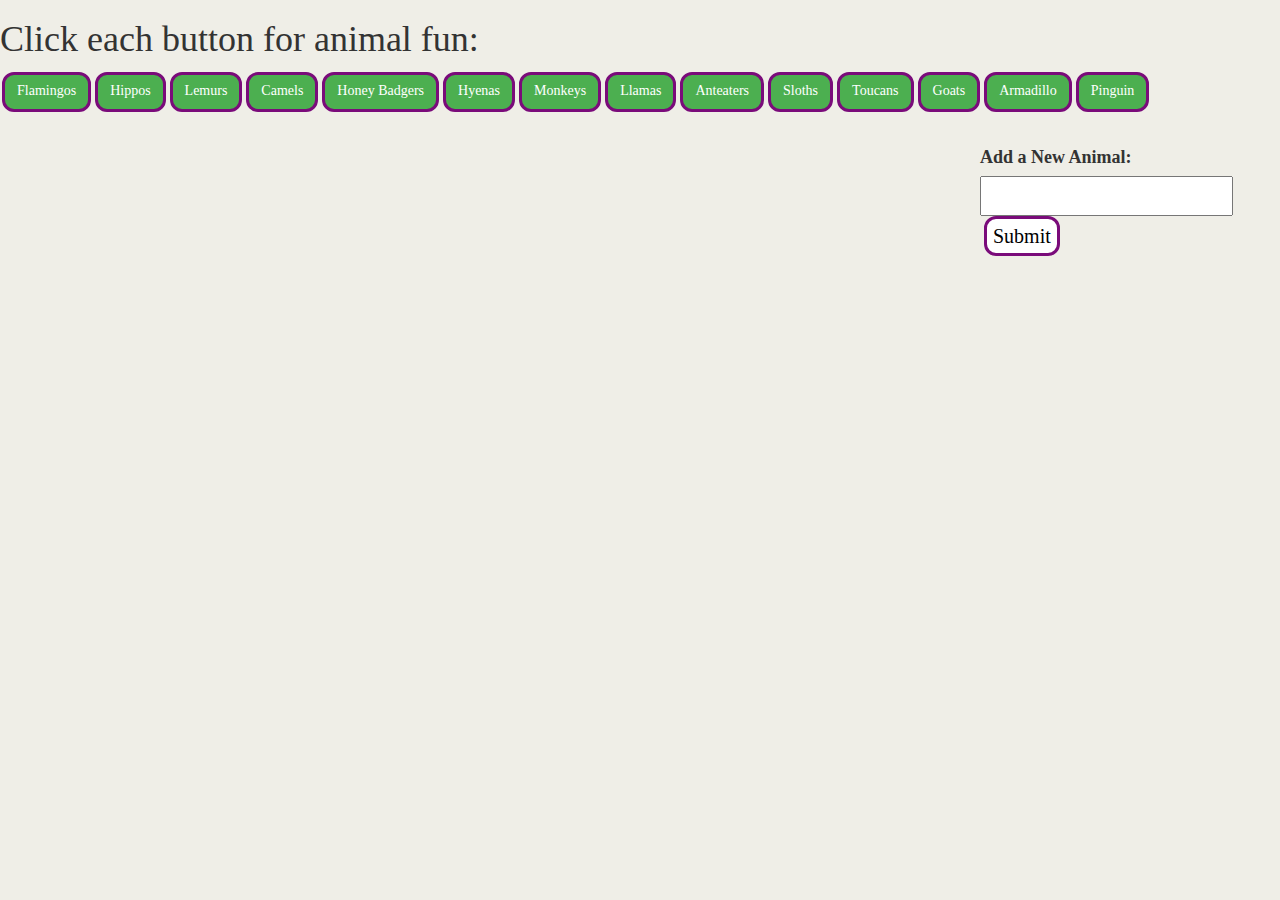
<file: index_new.html>
<!DOCTYPE html>
<html lang="en">
<head>
    <meta charset="UTF-8">
    <meta name="viewport" content="width=device-width, initial-scale=1.0">
    <meta http-equiv="X-UA-Compatible" content="ie=edge">
    <link href="https://maxcdn.bootstrapcdn.com/bootstrap/3.3.6/css/bootstrap.min.css" rel="stylesheet">
    <link rel="stylesheet" type="text/css" href="assets/css/style.css">
    <title>AJAX Homework</title>
</head>
<body>

    <!-- <header>Click each button for animal fun:</header>

    <div id='animalButtons'></div>
    <div class="container">

    <div class="row">

        <div class="col-lg-8">
            <h1>testing 2/3</h1>
            <div id='images'></div>
        </div>

        <div class="col-lg-4">
            <h1>testing 1/3</h1>
        </div>

    </div> -->

    <h1>Click each button for animal fun:</h1>

    <div id='animalButtons'></div>

    <div class="container">

        <div class="col-lg-10">
            <div id='images'></div>
        </div>
        
        <div class="col-lg-2">
            <form id="image-form">
                <br>
                <label for="image-input">Add a New Animal:</label>
                <input type="text" id="image-input">

                <!-- Button triggers new movie to be added -->
                <input id="add-animal" type="submit" value="Submit">
            </form>
        </div>



        <script src="https://cdnjs.cloudflare.com/ajax/libs/jquery/3.2.1/jquery.min.js"></script>
        <script type="text/javascript">

        var topics = ["Flamingos", "Hippos", "Lemurs", "Camels", "Honey Badgers", "Hyenas", "Monkeys", "Llamas", "Anteaters", "Sloths", "Toucans", "Goats", "Armadillo", "Pinguin"];
        
        
        // // Function for displaying movie data
        // function renderButtons() {

        // Deleting the movie buttons prior to adding new movie buttons
        // (this is necessary otherwise we will have repeat buttons)
        //     $("#movies-view").empty();

        //     // Looping through the array of movies
        //     for (var i = 0; i < movies.length; i++) {

        //         // Then dynamicaly generating buttons for each movie in the array.
        //         // This code $("<button>") is all jQuery needs to create the start and end tag. (<button></button>)
        //         var a = $("<button>");
        //         // Adding a class
        //         a.addClass("movie");
        //         // Adding a data-attribute with a value of the movie at index i
        //         a.attr("data-name", movies[i]);
        //         // Providing the button's text with a value of the movie at index i
        //         a.text(movies[i]);
        //         // Adding the button to the HTML
        //         $("#movies-view").append(a);
        //     }
        // }

        $(document).ready(function(){
            
            for(var i = 0; i < topics.length; i++) {
                
                // create html element
                var buttonName = $("<buttons>");

                buttonName.attr('button', (topics[i]))
                buttonName.attr('id', 'animal-button')
                buttonName.addClass('btn')
                buttonName.addClass('animal-buttons')
                buttonName.text(topics[i])

                console.log(topics[i])

                // add button to page
                $("#animalButtons").append(buttonName) 
            }
  
            $(".animal-buttons").on("click", function() {
                
                // Get selected animal
                var selectedAnimal = $(this).attr("button");
                console.log("Button selected is: " + selectedAnimal);
                //  NO WORKIE:
                // var button_text = $('#animal-button').text();
                // console.log(button_text);
   
                // ~ var button_text = document.getElementById('#animal-button').innerHTML;

                var baseUrl = 'https://api.giphy.com/v1/gifs/search?q=';
                var userinput = selectedAnimal;
                var key = '&api_key=xhZaqFQHadxdfwECPk3PnrH9Km1XVPnO&limit=10';
                var queryURL = baseUrl + userinput + key;

                console.log(queryURL);

                // Making an AJAX call to the queryURL using jQuery
                $.ajax({
                    url: queryURL,
                    method: "GET"
                })

                // Run function after AJAX call when API returns data
                .then(function(response) {

                    for(var j = 0; j < response.data.length; j++) {

                        // Creating and storing a div tag
                        var animalDiv = $("<div>");

                        // Creating a paragraph tag with the result item's rating
                        var p = $("<p>").text("Rating is: " + ratingURL);  // WANTED TO USE "str.toUpperCase() without success.
                        
                        // Define variables that provide the Rating & image URL, both still and animated
                        var ratingURL = response.data[j].rating;
                        var stillImageURL = response.data[j].images.fixed_height_small_still.url;
                        var animateImageURL = response.data[j].images.fixed_height_small.url
                        console.log("Rating is: ", ratingURL);
                        console.log("Image URL is: ", animateImageURL);

                        // Creating and storing an image tag
                        var animalImage = $("<img>");

                        // Setting the src attribute of the image to a property pulled off the result item
                        animalImage.attr("src", animateImageURL);
                        animalImage.attr("alt", userinput);
                        
                        // Appending the paragraph and image tag to the animalDiv
                        animalDiv.append(p);
                        animalDiv.append(animalImage);
                        
                        // Add animal images to the #images div
                        $("#images").prepend(animalDiv);

                    }
                });
            });
        })

    </script>
    
    <script>src="assets/javascript/animaze.js"</script>
    </div>
</body>
</html>
</file>
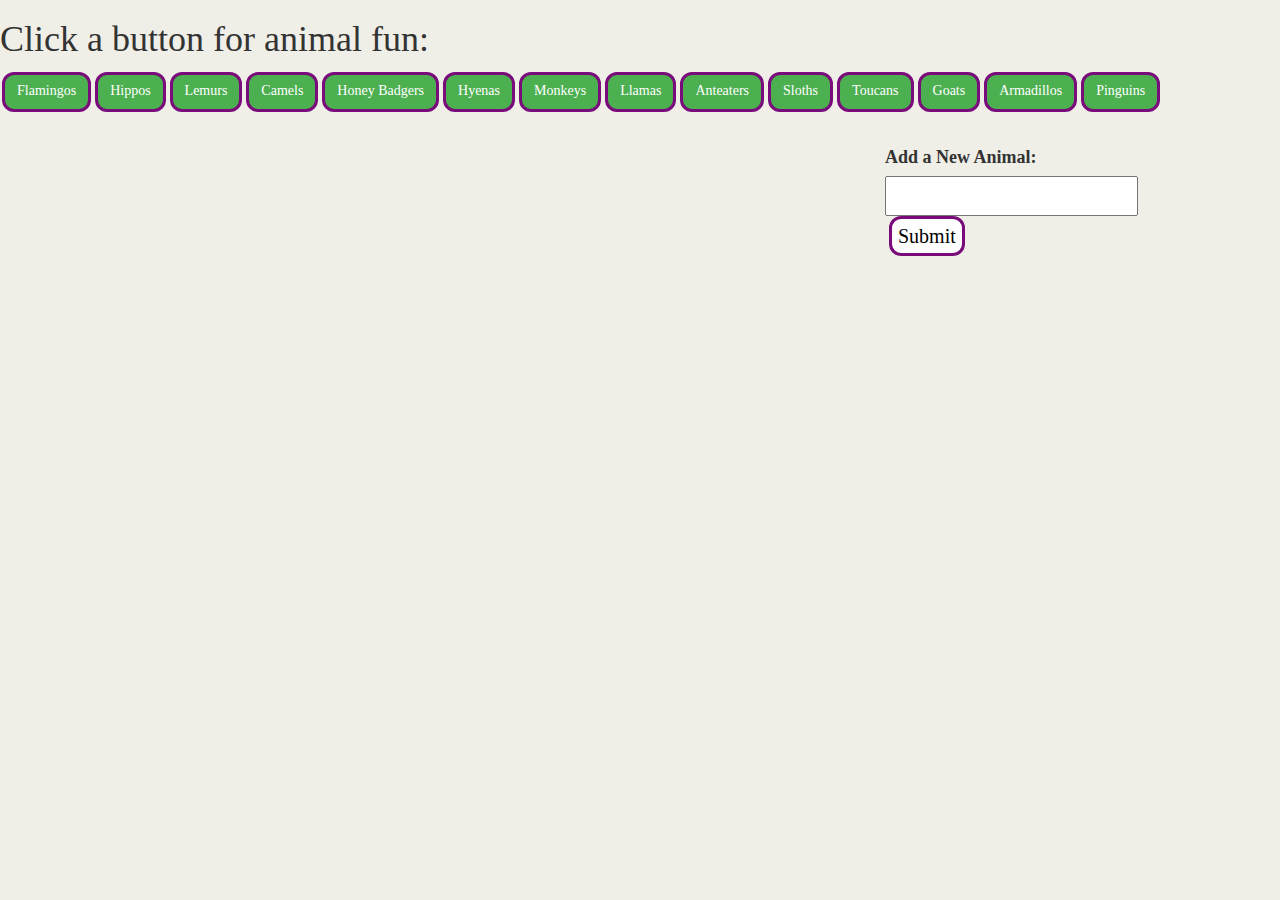
<file: indexOLD.html>
<!DOCTYPE html>
<html lang="en">
<head>
    <meta charset="UTF-8">
    <meta name="viewport" content="width=device-width, initial-scale=1.0">
    <meta http-equiv="X-UA-Compatible" content="ie=edge">
    <link href="https://maxcdn.bootstrapcdn.com/bootstrap/3.3.6/css/bootstrap.min.css" rel="stylesheet">
    <link rel="stylesheet" type="text/css" href="assets/css/style.css">
    <title>Animal Giffys</title>
</head>
<body>

    <h1>Click a button for animal fun:</h1>

    <div id='animalButtons'></div>

    <div class="container">

        <div class="col-lg-9">
            <div id='images'></div>
        </div>
        
        <div class="col-lg-3">
            <form id="image-form">
                <br>
                <label for="image-input">Add a New Animal:</label>
                <input type="text" id="image-input">

                <!-- Button triggers new animal to be added -->
                <input id="add-animal" type="submit" value="Submit">
            </form>
        </div>

        <script src="https://cdnjs.cloudflare.com/ajax/libs/jquery/3.2.1/jquery.min.js"></script>
        <script type="text/javascript">

        var topics = ["Flamingos", "Hippos", "Lemurs", "Camels", "Honey Badgers", "Hyenas", "Monkeys", "Llamas", "Anteaters", "Sloths", "Toucans", "Goats", "Armadillos", "Pinguins"];
        
        
        // // Function for displaying movie data
        // function renderButtons() {

        // Deleting the movie buttons prior to adding new movie buttons
        // (this is necessary otherwise we will have repeat buttons)
        //     $("#movies-view").empty();

        //     // Looping through the array of movies
        //     for (var i = 0; i < movies.length; i++) {

        //         // Then dynamicaly generating buttons for each movie in the array.
        //         // This code $("<button>") is all jQuery needs to create the start and end tag. (<button></button>)
        //         var a = $("<button>");
        //         // Adding a class
        //         a.addClass("movie");
        //         // Adding a data-attribute with a value of the movie at index i
        //         a.attr("data-name", movies[i]);
        //         // Providing the button's text with a value of the movie at index i
        //         a.text(movies[i]);
        //         // Adding the button to the HTML
        //         $("#movies-view").append(a);
        //     }
        // }

        $(document).ready(function(){
            
            // Looping through the array of animals
            for(var i = 0; i < topics.length; i++) {
                
                // Then dynamicaly generate buttons for each animal in the array.
                // jQuery method to create a start tag
                var buttonName = $("<buttons>");

                // Add a data-attribute with a value of the animal at index i
                buttonName.attr('button', (topics[i]))
                buttonName.attr('id', 'animal-button')
                buttonName.addClass('btn')
                buttonName.addClass('animal-buttons')
                // Providing the button's text with a value of the animal at index i
                buttonName.text(topics[i])

                console.log(topics[i])

                // add button to the HTML
                $("#animalButtons").append(buttonName) 
            }
  
            $(".animal-buttons").on("click", function() {
                
                // Get selected animal
                var selectedAnimal = $(this).attr("button");
                console.log("Button selected is: " + selectedAnimal);

                // Create API Query
                var baseUrl = 'https://api.giphy.com/v1/gifs/search?q=';
                var userinput = selectedAnimal;
                var key = '&api_key=xhZaqFQHadxdfwECPk3PnrH9Km1XVPnO&limit=10';
                var queryURL = baseUrl + userinput + key;

                console.log(queryURL);

                // Making an AJAX call to the queryURL using jQuery
                $.ajax({
                    url: queryURL,
                    method: "GET"
                })

                // Run function after AJAX call when API returns data
                .then(function(response) {

                    for(var j = 0; j < response.data.length; j++) {

                        // Creating and storing a div tag
                        var animalDiv = $("<div>");

                        // Creating a paragraph tag with the result item's rating
                        var p = $("<p>").text("Rating is: " + ratingURL);  // WANTED TO USE "str.toUpperCase() without success.
                        
                        // Define variables that provide the Rating & image URL, both still and animated
                        var ratingURL = response.data[j].rating;
                        var stillImageURL = response.data[j].images.fixed_height_small_still.url;
                        var animateImageURL = response.data[j].images.fixed_height_small.url
                        console.log("Rating is: ", ratingURL);
                        console.log("Image URL is: ", animateImageURL);

                        // Creating and storing an image tag
                        var animalImage = $("<img>");

                        // Setting the src attribute of the image to a property pulled off the result item
                        animalImage.attr("src", animateImageURL);
                        animalImage.attr("alt", userinput);
                        
                        // Appending the paragraph and image tag to the animalDiv
                        animalDiv.append(p);
                        animalDiv.append(animalImage);
                        
                        // Add animal images to the #images div
                        $("#images").prepend(animalDiv);

                    }
                });
            });
        })

    </script>
    
    <script>src="assets/javascript/animaze.js"</script>
    </div>
</body>
</html>
</file>
<file: assets/css/style.css>
* {
    box-sizing: border-box;
}

body {
    background-color: #efeee7;
    font-family: "Georgia", 'Times New Roman',
    Times, serif;
    color: #333333;
    font-size:20px;
}

#animal-button {
    background-color: #4CAF50; 
    border: 3px solid #7a0b7a;
    border-radius: 12px;
    color: white;
    height: 40px;
    margin: 2px;
}

.animalResults {
    display: inline-block;
    margin: 10px;
}

#images {
    float: left;
    padding: 20px;
    width: 110%
}

#image-input {
    height: 40px;
}

label {
    font-size: 18px;
}

#add-animal {
    background-color: white; 
    border: 3px solid #7a0b7a;
    border-radius: 12px;
    color: black;
    height: 40px;
    margin-left: 4px;
}

#add-animal:hover {
    background-color: #4CAF50;
    color: white;
}

.container {
   float: left;
}
</file>
